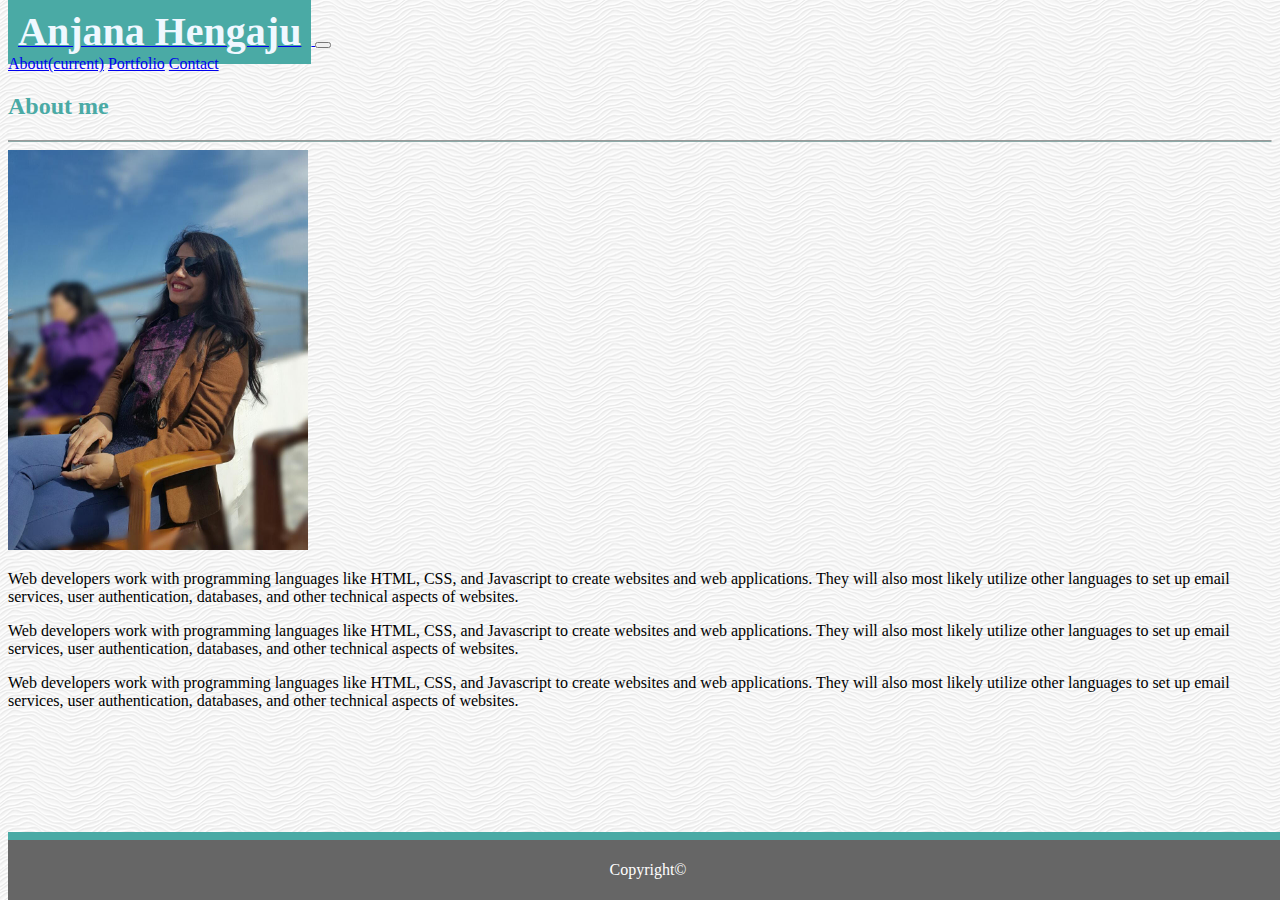
<file: index.html>
<!DOCTYPE html>
<html>
  <head>
    <meta
      name="viewport"
      content="width=device-width, initial-scale=1, shrink-to-fit=no"
    />
    <link
      rel="stylesheet"
      href="https://stackpath.bootstrapcdn.com/bootstrap/4.2.1/css/bootstrap.min.css"
      integrity="sha384-GJzZqFGwb1QTTN6wy59ffF1BuGJpLSa9DkKMp0DgiMDm4iYMj70gZWKYbI706tWS"
      crossorigin="anonymous"
    />
    <link rel="stylesheet" href="style.css" />
    <script
      src="https://code.jquery.com/jquery-3.3.1.slim.min.js"
      integrity="sha384-q8i/X+965DzO0rT7abK41JStQIAqVgRVzpbzo5smXKp4YfRvH+8abtTE1Pi6jizo"
      crossorigin="anonymous"
    ></script>
    <script
      src="https://cdnjs.cloudflare.com/ajax/libs/popper.js/1.14.6/umd/popper.min.js"
      integrity="sha384-wHAiFfRlMFy6i5SRaxvfOCifBUQy1xHdJ/yoi7FRNXMRBu5WHdZYu1hA6ZOblgut"
      crossorigin="anonymous"
    ></script>
    <script
      src="https://stackpath.bootstrapcdn.com/bootstrap/4.2.1/js/bootstrap.min.js"
      integrity="sha384-B0UglyR+jN6CkvvICOB2joaf5I4l3gm9GU6Hc1og6Ls7i6U/mkkaduKaBhlAXv9k"
      crossorigin="anonymous"
    ></script>
    <title>
      Anjana Hengaju
    </title>
  </head>

  <body style="background-image: url('assets/images/white-waves.png')">
    <header>
      <nav class="navbar navbar-expand-lg navbar-light bg-light p-0">
        <div class="container">
          <a class="navbar-brand" href="index.html">
            <strong class="name"> Anjana Hengaju</strong>
          </a>
          <button
            class="navbar-toggler"
            type="button"
            data-toggle="collapse"
            data-target="#navbarSupportedContent"
            aria-controls="navbarSupportedContent"
            aria-expanded="false"
            aria-label="Toggle navigation"
          >
            <span class="navbar-toggler-icon"></span>
          </button>
          <div class="collapse navbar-collapse" id="navbarSupportedContent">
            <div class="navbar-nav ml-auto">
              <a class="nav-item nav-link active" href="index.html"
                >About<span class="sr-only">(current)</span></a
              >
              <a class="nav-item nav-link" href="portfolio.html">Portfolio</a>
              <a class="nav-item nav-link" href="contact.html">Contact</a>
            </div>
          </div>
        </div>
      </nav>
    </header>
    <main>
      <div class="container">
        <div class="card mt-5">
          <div class="card-body">
            <h2 class="card-title" style="color:#4aaaa5;">About me</h2>
            <hr class="title-break" />
              <div class=" col-xs-12">
                <img class="img-fluid img-responsive float-left rounded mr-5" style="max-width:300px;" src="assets/images/anjana2.jpg" />
                <p>
                  Web developers work with programming languages like HTML, CSS,
                  and Javascript to create websites and web applications. They
                  will also most likely utilize other languages to set up email
                  services, user authentication, databases, and other technical
                  aspects of websites.
                </p>
                
                <p>
                  Web developers work with programming languages like HTML, CSS,
                  and Javascript to create websites and web applications. They
                  will also most likely utilize other languages to set up email
                  services, user authentication, databases, and other technical
                  aspects of websites.
                </p>
                <p>
                  Web developers work with programming languages like HTML, CSS,
                  and Javascript to create websites and web applications. They
                  will also most likely utilize other languages to set up email
                  services, user authentication, databases, and other technical
                  aspects of websites.
                </p>
              </div>
            </div>
          </div>
        </div>
      </div>
    </main>
    <footer class="sticky-footer">
      <div class="container">
        <span class="text">Copyright©</span>
      </div>
    </footer>
  </body>
</html>
</file>
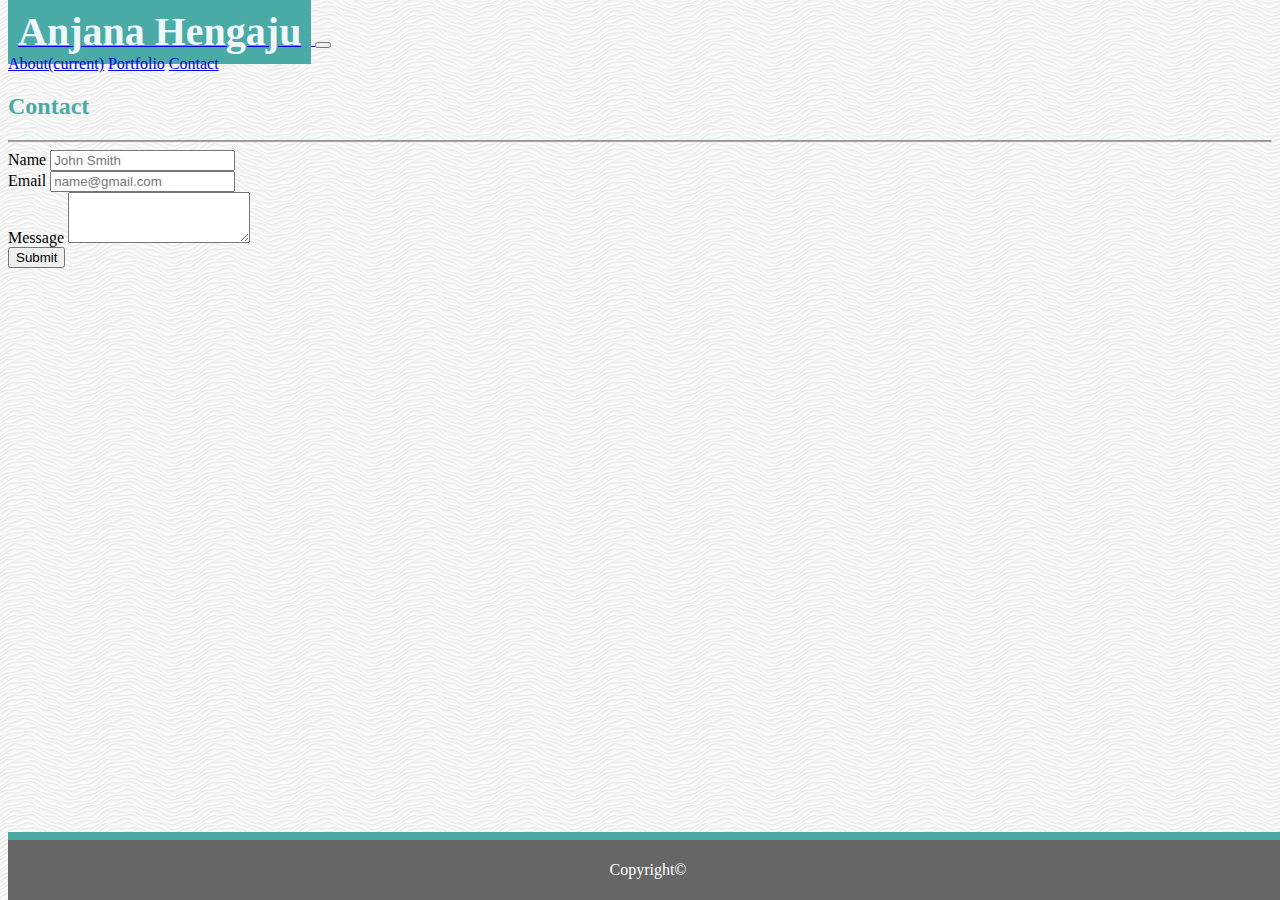
<file: contact.html>
<!DOCTYPE html>
<html>
  <head>
      <meta name="viewport" content="width=device-width, initial-scale=1, shrink-to-fit=no">
    <link
      rel="stylesheet"
      href="https://stackpath.bootstrapcdn.com/bootstrap/4.2.1/css/bootstrap.min.css"
      integrity="sha384-GJzZqFGwb1QTTN6wy59ffF1BuGJpLSa9DkKMp0DgiMDm4iYMj70gZWKYbI706tWS"
      crossorigin="anonymous"
    />
    <link rel="stylesheet" href="style.css" />
    <script
      src="https://code.jquery.com/jquery-3.3.1.slim.min.js"
      integrity="sha384-q8i/X+965DzO0rT7abK41JStQIAqVgRVzpbzo5smXKp4YfRvH+8abtTE1Pi6jizo"
      crossorigin="anonymous"
    ></script>
    <script
      src="https://cdnjs.cloudflare.com/ajax/libs/popper.js/1.14.6/umd/popper.min.js"
      integrity="sha384-wHAiFfRlMFy6i5SRaxvfOCifBUQy1xHdJ/yoi7FRNXMRBu5WHdZYu1hA6ZOblgut"
      crossorigin="anonymous"
    ></script>
    <script
      src="https://stackpath.bootstrapcdn.com/bootstrap/4.2.1/js/bootstrap.min.js"
      integrity="sha384-B0UglyR+jN6CkvvICOB2joaf5I4l3gm9GU6Hc1og6Ls7i6U/mkkaduKaBhlAXv9k"
      crossorigin="anonymous"
    ></script>
    <title>
      Anjana Hengaju
    </title>
  </head>

  <body style="background-image: url('assets/images/white-waves.png')">
    <header>
        <nav class="navbar navbar-expand-lg navbar-light bg-light p-0">
            <div class="container">
              <a class="navbar-brand" href="index.html">
                <strong class="name"> Anjana Hengaju</strong>
              </a>
              <button
                class="navbar-toggler"
                type="button"
                data-toggle="collapse"
                data-target="#navbarSupportedContent"
                aria-controls="navbarSupportedContent"
                aria-expanded="false"
                aria-label="Toggle navigation"
              >
                <span class="navbar-toggler-icon"></span>
              </button>
              <div class="collapse navbar-collapse" id="navbarSupportedContent">
                <div class="navbar-nav ml-auto">
                  <a class="nav-item nav-link" href="index.html"
                    >About<span class="sr-only">(current)</span></a
                  >
                  <a class="nav-item nav-link" href="portfolio.html">Portfolio</a>
                  <a class="nav-item nav-link active" href="contact.html">Contact</a>
                </div>
              </div>
            </div>
          </nav>
    </header>
    <main>
      <div class="container" style="margin-bottom:80px">
        <div class="card" style="margin-top:10px">
          <div class="card-body">
            <h2 class="card-title" style="color:#4aaaa5;">Contact</h2>
            <hr class="title-break" />
            <form>
              <div class="form-group">
                <label for="formGroupExampleInput">Name</label>
                <input
                  type="text"
                  class="form-control"
                  id="formGroupExampleInput"
                  placeholder="John Smith"
                />
              </div>
              <form>
                <div class="form-group">
                  <label for="exampleFormControlInput1">Email</label>
                  <input
                    type="email"
                    class="form-control"
                    id="exampleFormControlInput1"
                    placeholder="name@gmail.com"
                  />
                </div>
                <div class="form-group">
                  <label for="exampleFormControlTextarea1">Message</label>
                  <textarea
                    class="form-control"
                    id="exampleFormControlTextarea1"
                    rows="3"
                  ></textarea>
                </div>
              </form>
              <button type="submit" class="btn btn-secondary">Submit</button>
            </form>
          </div>
        </div>
      </div>
    </main>
    <footer class="sticky-footer">
      <div class="container">
        <span class="text">Copyright©</span>
      </div>
    </footer>
  </body>
</html>
</file>
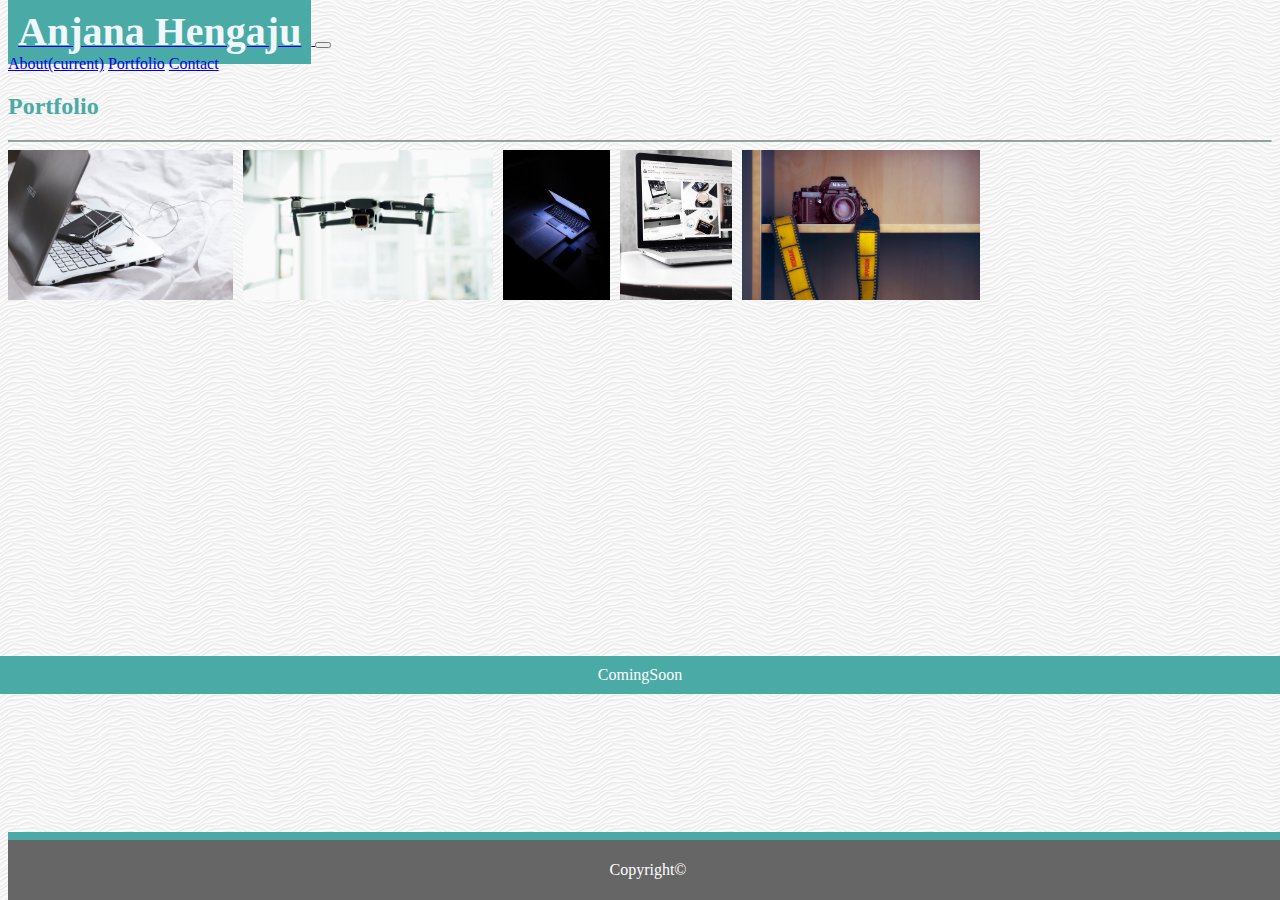
<file: portfolio.html>
<!DOCTYPE html>
<html>
  <head>
      <meta name="viewport" content="width=device-width, initial-scale=1, shrink-to-fit=no">
    <link
      rel="stylesheet"
      href="https://stackpath.bootstrapcdn.com/bootstrap/4.2.1/css/bootstrap.min.css"
      integrity="sha384-GJzZqFGwb1QTTN6wy59ffF1BuGJpLSa9DkKMp0DgiMDm4iYMj70gZWKYbI706tWS"
      crossorigin="anonymous"
    />
    <link rel="stylesheet" href="style.css" />
    <script
      src="https://code.jquery.com/jquery-3.3.1.slim.min.js"
      integrity="sha384-q8i/X+965DzO0rT7abK41JStQIAqVgRVzpbzo5smXKp4YfRvH+8abtTE1Pi6jizo"
      crossorigin="anonymous"
    ></script>
    <script
      src="https://cdnjs.cloudflare.com/ajax/libs/popper.js/1.14.6/umd/popper.min.js"
      integrity="sha384-wHAiFfRlMFy6i5SRaxvfOCifBUQy1xHdJ/yoi7FRNXMRBu5WHdZYu1hA6ZOblgut"
      crossorigin="anonymous"
    ></script>
    <script
      src="https://stackpath.bootstrapcdn.com/bootstrap/4.2.1/js/bootstrap.min.js"
      integrity="sha384-B0UglyR+jN6CkvvICOB2joaf5I4l3gm9GU6Hc1og6Ls7i6U/mkkaduKaBhlAXv9k"
      crossorigin="anonymous"
    ></script>
    <title>
      Anjana Hengaju
    </title>
  </head>

  <body style="background-image: url('assets/images/white-waves.png')">
    <header>
        <nav class="navbar navbar-expand-lg navbar-light bg-light p-0">
            <div class="container">
              <a class="navbar-brand" href="index.html">
                <strong class="name"> Anjana Hengaju</strong>
              </a>
              <button
                class="navbar-toggler"
                type="button"
                data-toggle="collapse"
                data-target="#navbarSupportedContent"
                aria-controls="navbarSupportedContent"
                aria-expanded="false"
                aria-label="Toggle navigation"
              >
                <span class="navbar-toggler-icon"></span>
              </button>
              <div class="collapse navbar-collapse" id="navbarSupportedContent">
                <div class="navbar-nav ml-auto">
                  <a class="nav-item nav-link" href="index.html"
                    >About<span class="sr-only">(current)</span></a
                  >
                  <a class="nav-item nav-link active" href="portfolio.html">Portfolio</a>
                  <a class="nav-item nav-link" href="contact.html">Contact</a>
                </div>
              </div>
            </div>
          </nav>
    </header>
    <main>
      <div class="container" style="margin-bottom:80px">
        <div class="card" style="margin-top:10px">
          <div class="card-body">
            <h2 class="card-title" style="color:#4aaaa5;">Portfolio</h2>
            <hr class="title-break" />
            <div class="row">
              <div class="col-md-4">
                <div class="card">
                  <img
                    class="card-img-top profile-image"
                    src="assets/images/1 (1).jpg"
                    alt="Card image cap"
                  />
                  <a class="portfolio-link" href="">ComingSoon</a>
                </div>
              </div>
              <div class="col-md-4">
                <div class="card">
                  <img
                    class="card-img-top profile-image"
                    src="assets/images/1 (2).jpg"
                    alt="Card image cap"
                  />
                  <a class="portfolio-link" href="">ComingSoon</a>
                </div>
              </div>
            </div>
            <div class="row mt-3">
              <div class="col-md-4">
                <div class="card">
                  <img 
                    class="card-img-top profile-image"
                    src="assets/images/1 (3).jpg"
                    alt="Card image cap"
                  />
                  <a class="portfolio-link" href="">ComingSoon</a>
                </div>
              </div>
              <div class="col-md-4">
                <div class="card">
                  <img 
                    class="card-img-top profile-image"
                    src="assets/images/1 (4).jpg"
                    alt="Card image cap"
                  />
                  <a class="portfolio-link" href="">ComingSoon</a>
                </div>
              </div>
            </div>
            <div class="row mt-3">
              <div class="col-md-4">
                <div class="card">
                  <img
                    class="card-img-top profile-image"
                    src="assets/images/1 (5).jpg"
                    alt="Card image cap"
                  />
                  <a class="portfolio-link" href="">ComingSoon</a>
                </div>
              </div>
            </div>
          </div>
        </div>
      </div>
    </main>
    <footer class="sticky-footer">
      <div class="container">
        <span class="text">Copyright©</span>
      </div>
    </footer>
  </body>
</html>
</file>
<file: style.css>
.title-break {
  border-bottom: 1px solid #8ba9a7;
}
.name {
  color: aliceblue;
  background-color: #4aaaa5;
  padding: 10px;
  font-family: Georgia, "Times New Roman", Times, serif;
  font-size: 40px;
}
.profile-image {
  float: left;
  height: 150px;
  margin-right: 10px;
  margin-bottom: 5px;
}
.sticky-footer {
  position: fixed;
  bottom: 0;
  width: 100%;
  height: 60px;
  line-height: 60px;
  background-color: #666666;
  text-align: center;
  border-top: 8px solid #4aaaa5;
  color: #ffffff;
}
.portfolio-link {
  background-color: #4aaaa5;
  color: #ffffff;
  padding-top: 10px;
  padding-bottom: 10px;
  text-decoration: none;
  position: absolute;
  top: 75%;
  left: 50%;
  transform: translate(-50%, -50%);
  width: 100%;
  text-align: center;
}
</file>
